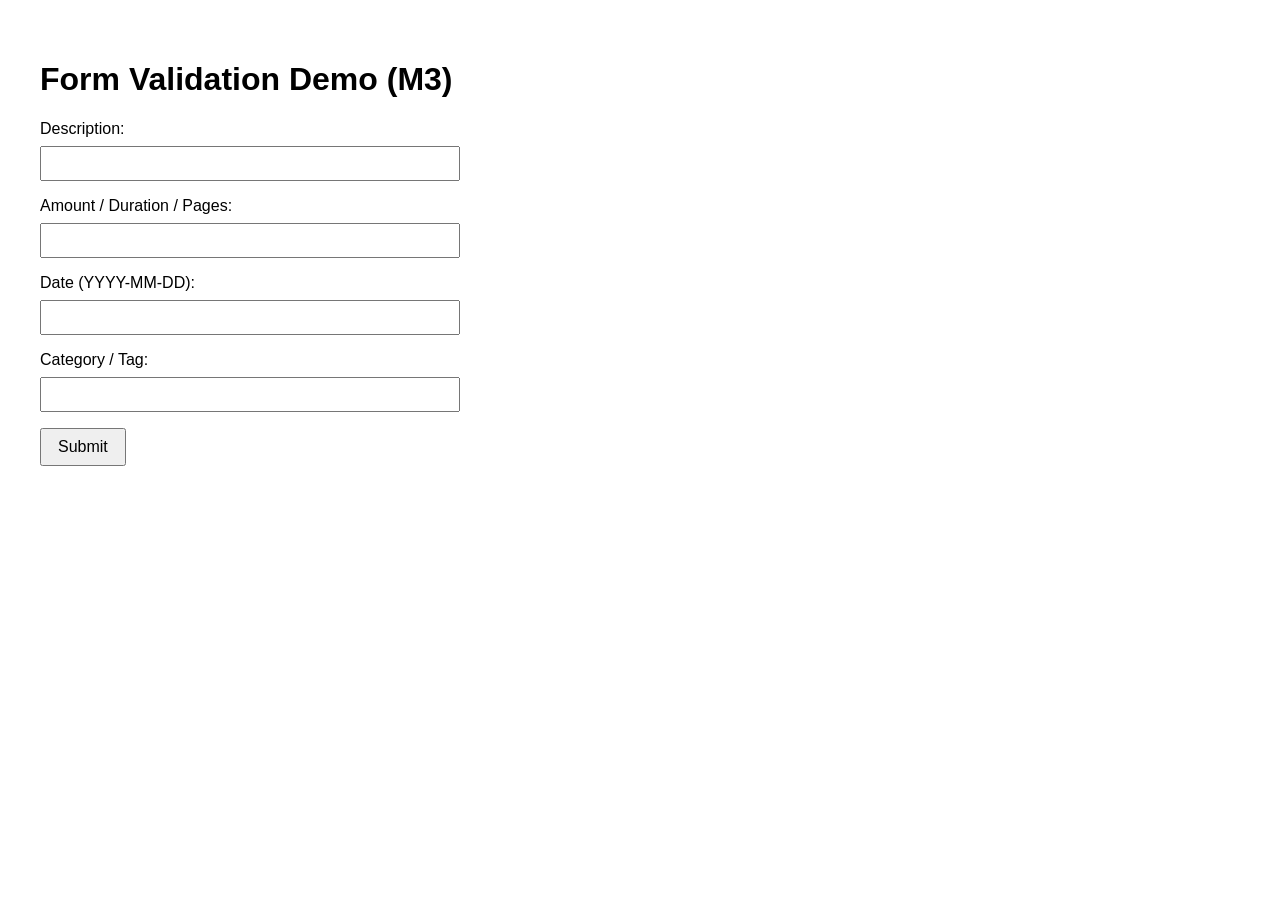
<file: m3_validation/index.html>
<!DOCTYPE html>
<html lang="en">
<head>
<meta charset="UTF-8">
<meta name="viewport" content="width=device-width, initial-scale=1.0">
<title>M3 Form Validation</title>
<link rel="stylesheet" href="styles/form.css">
</head>
<body>
<main>
  <h1>Form Validation Demo (M3)</h1>
  <form id="recordForm" novalidate>
    <label>
      Description:
      <input type="text" name="description" required>
      <span class="error" aria-live="polite"></span>
    </label>

    <label>
      Amount / Duration / Pages:
      <input type="text" name="numeric" required>
      <span class="error" aria-live="polite"></span>
    </label>

    <label>
      Date (YYYY-MM-DD):
      <input type="text" name="date" required>
      <span class="error" aria-live="polite"></span>
    </label>

    <label>
      Category / Tag:
      <input type="text" name="category" required>
      <span class="error" aria-live="polite"></span>
    </label>

    <button type="submit">Submit</button>
  </form>
</main>
<script type="module" src="scripts/app.js"></script>
</body>
</html>
</file>
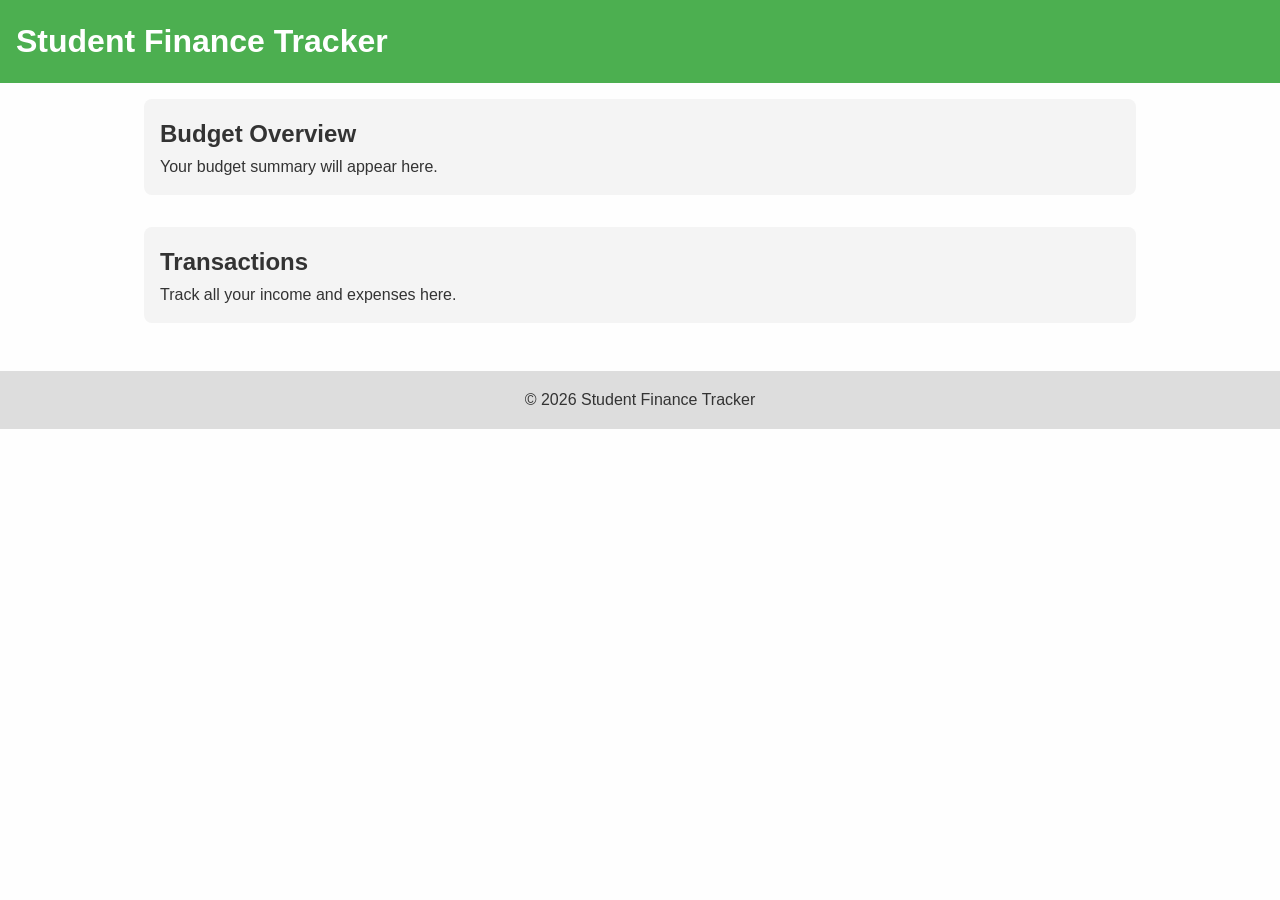
<file: styles-assets/styles/index.html>
<!DOCTYPE html>
<html lang="en">
<head>
    <meta charset="UTF-8">
    <meta name="viewport" content="width=device-width, initial-scale=1.0">
    <title>Student Finance Tracker</title>
    <link rel="stylesheet" href="main.css">
</head>
<body>
    <header>
        <h1>Student Finance Tracker</h1>
    </header>

    <main>
        <section id="budget">
            <h2>Budget Overview</h2>
            <p>Your budget summary will appear here.</p>
        </section>

        <section id="transactions">
            <h2>Transactions</h2>
            <p>Track all your income and expenses here.</p>
        </section>
    </main>

    <footer>
        <p>&copy; 2026 Student Finance Tracker</p>
    </footer>
</body>
</html>
</file>
<file: m3_validation/styles/form.css>
body {
  font-family: sans-serif;
  padding: 2rem;
}

input {
  display: block;
  margin: 0.5rem 0 1rem 0;
  padding: 0.5rem;
  width: 100%;
  max-width: 400px;
}

input.invalid {
  border: 2px solid red;
}

.error {
  color: red;
  font-size: 0.9rem;
}
button {
  padding: 0.5rem 1rem;
  font-size: 1rem;
  cursor: pointer;
}
</file>
<file: styles-assets/styles/main.css>
* { box-sizing: border-box; margin:0; padding:0; }
body { font-family: Arial, sans-serif; line-height:1.6; color:#333; background:#fefefe; }
.skip-link { position:absolute; top:-40px; left:0; background:#000; color:#fff; padding:8px; z-index:100; }
.skip-link:focus { top:0; }

header { background:#4CAF50; color:white; padding:1rem; }
header nav ul { display:flex; flex-wrap:wrap; gap:1rem; list-style:none; }
header nav a { color:white; text-decoration:none; }
header nav a:focus { outline:2px solid #fff; }

main { padding:1rem; }
section { margin-bottom:2rem; padding:1rem; background:#f4f4f4; border-radius:8px; }

table { width:100%; border-collapse:collapse; margin-top:1rem; }
th, td { padding:0.5rem; border:1px solid #ccc; text-align:left; }

form { display:flex; flex-direction:column; gap:0.5rem; }
input, select, button { padding:0.5rem; font-size:1rem; }
button { background:#4CAF50; color:white; border:none; cursor:pointer; }
button:hover { background:#45a049; }

footer { text-align:center; padding:1rem; background:#ddd; }

@media (min-width:768px) {
  header nav ul { gap:2rem; }
  form { flex-direction:row; flex-wrap:wrap; gap:1rem; }
}

@media (min-width:1024px) {
  main { max-width:1024px; margin:0 auto; }
}
</file>
